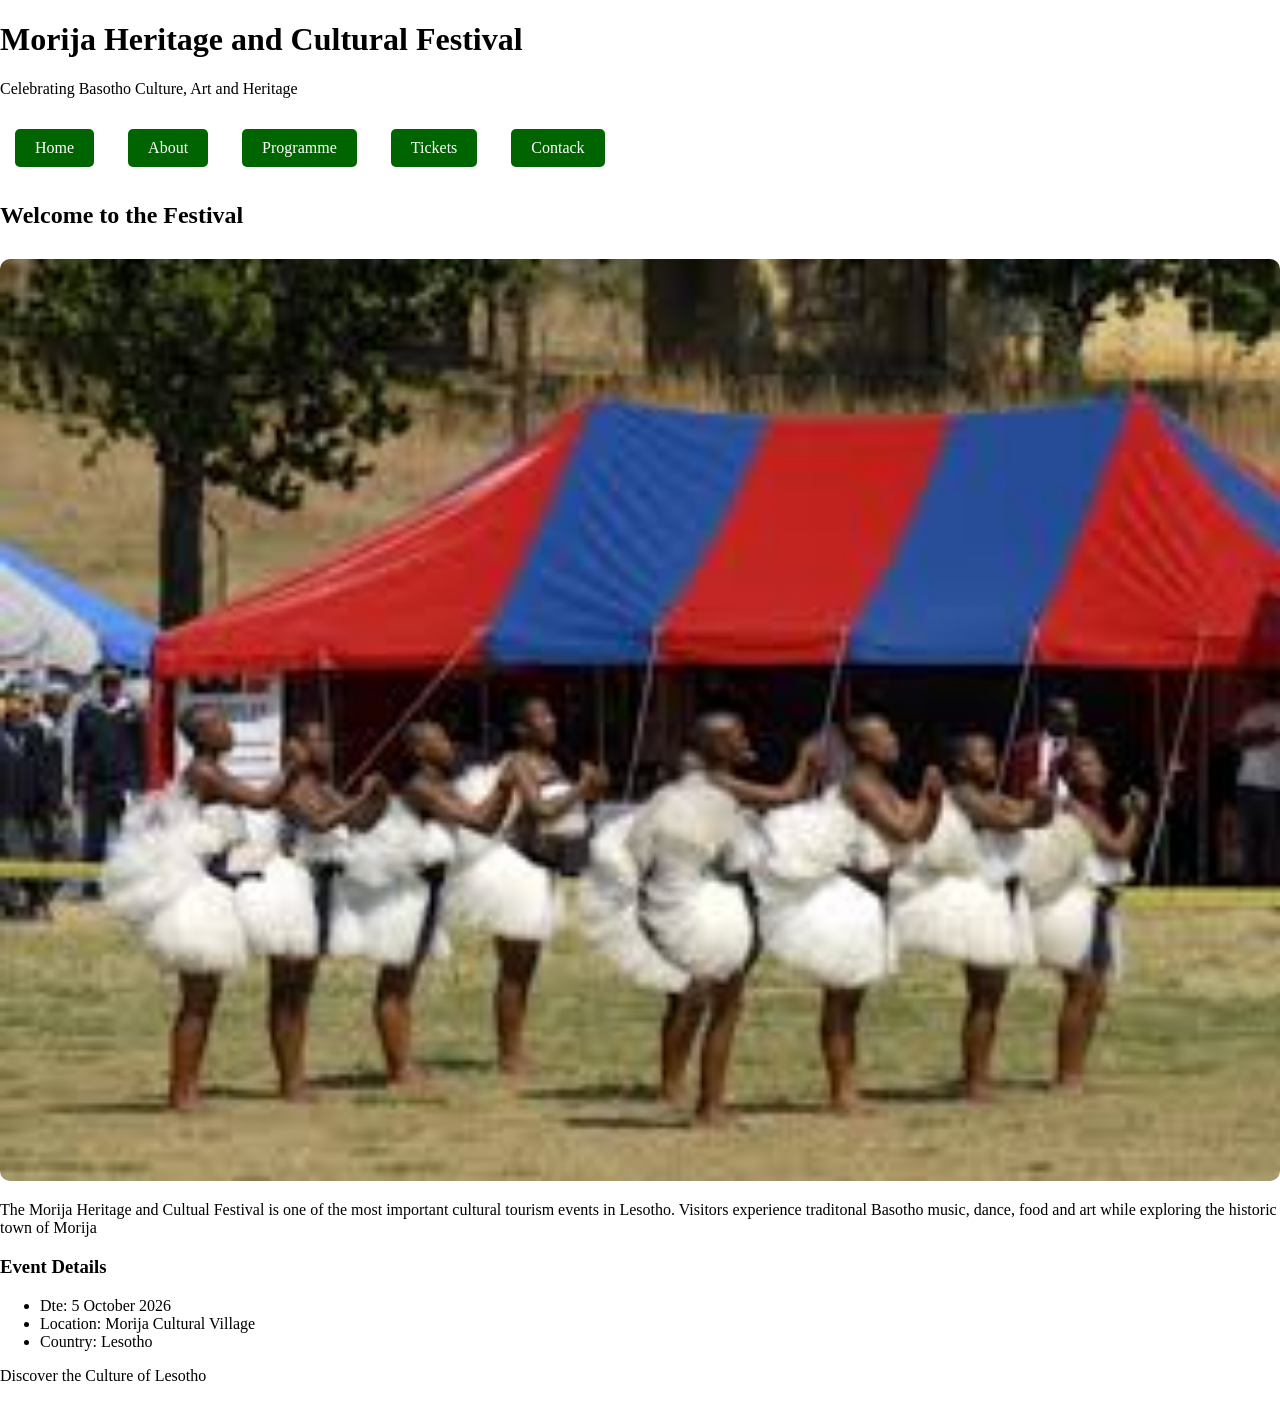
<file: index.html>
<!DOCTYPE html>
<html>
<head>
	<meta charset="utf-8">
	<meta name="viewport" content="width=device-width, initial-scale=1">
	<title>Morija Heritage and Cultural Festival</title>
<link rel="stylesheet" type="text/css" href="inline.css">
</head>

<body>

<header class="banner">
<h1>Morija Heritage and Cultural Festival</h1>
<p>Celebrating Basotho Culture, Art and Heritage</p>

</header>

<nav>
<a href="index.html">Home</a>
<a href="about.html">About</a>
<a href="programme">Programme</a>
<a href="tickets.html">Tickets</a>
<a href="contact.html">Contack</a>
</nav>

<section>

<h2>Welcome to the Festival</h2>

<img src="morija.jpg" alt="Morija Festival" width="100%">

<p>The Morija Heritage and Cultual Festival is one of the most important cultural tourism events in Lesotho. Visitors experience traditonal Basotho music, dance, food and art while exploring the historic town of Morija</p>

<h3>Event Details</h3>

<ul>
<li>Dte: 5 October 2026</li>
<li>Location: Morija Cultural Village</li>
<li>Country: Lesotho</li>
</ul>
</section>

<footer>
<p>Discover the Culture of Lesotho</p>
</footer>

</body>
</html>
</file>
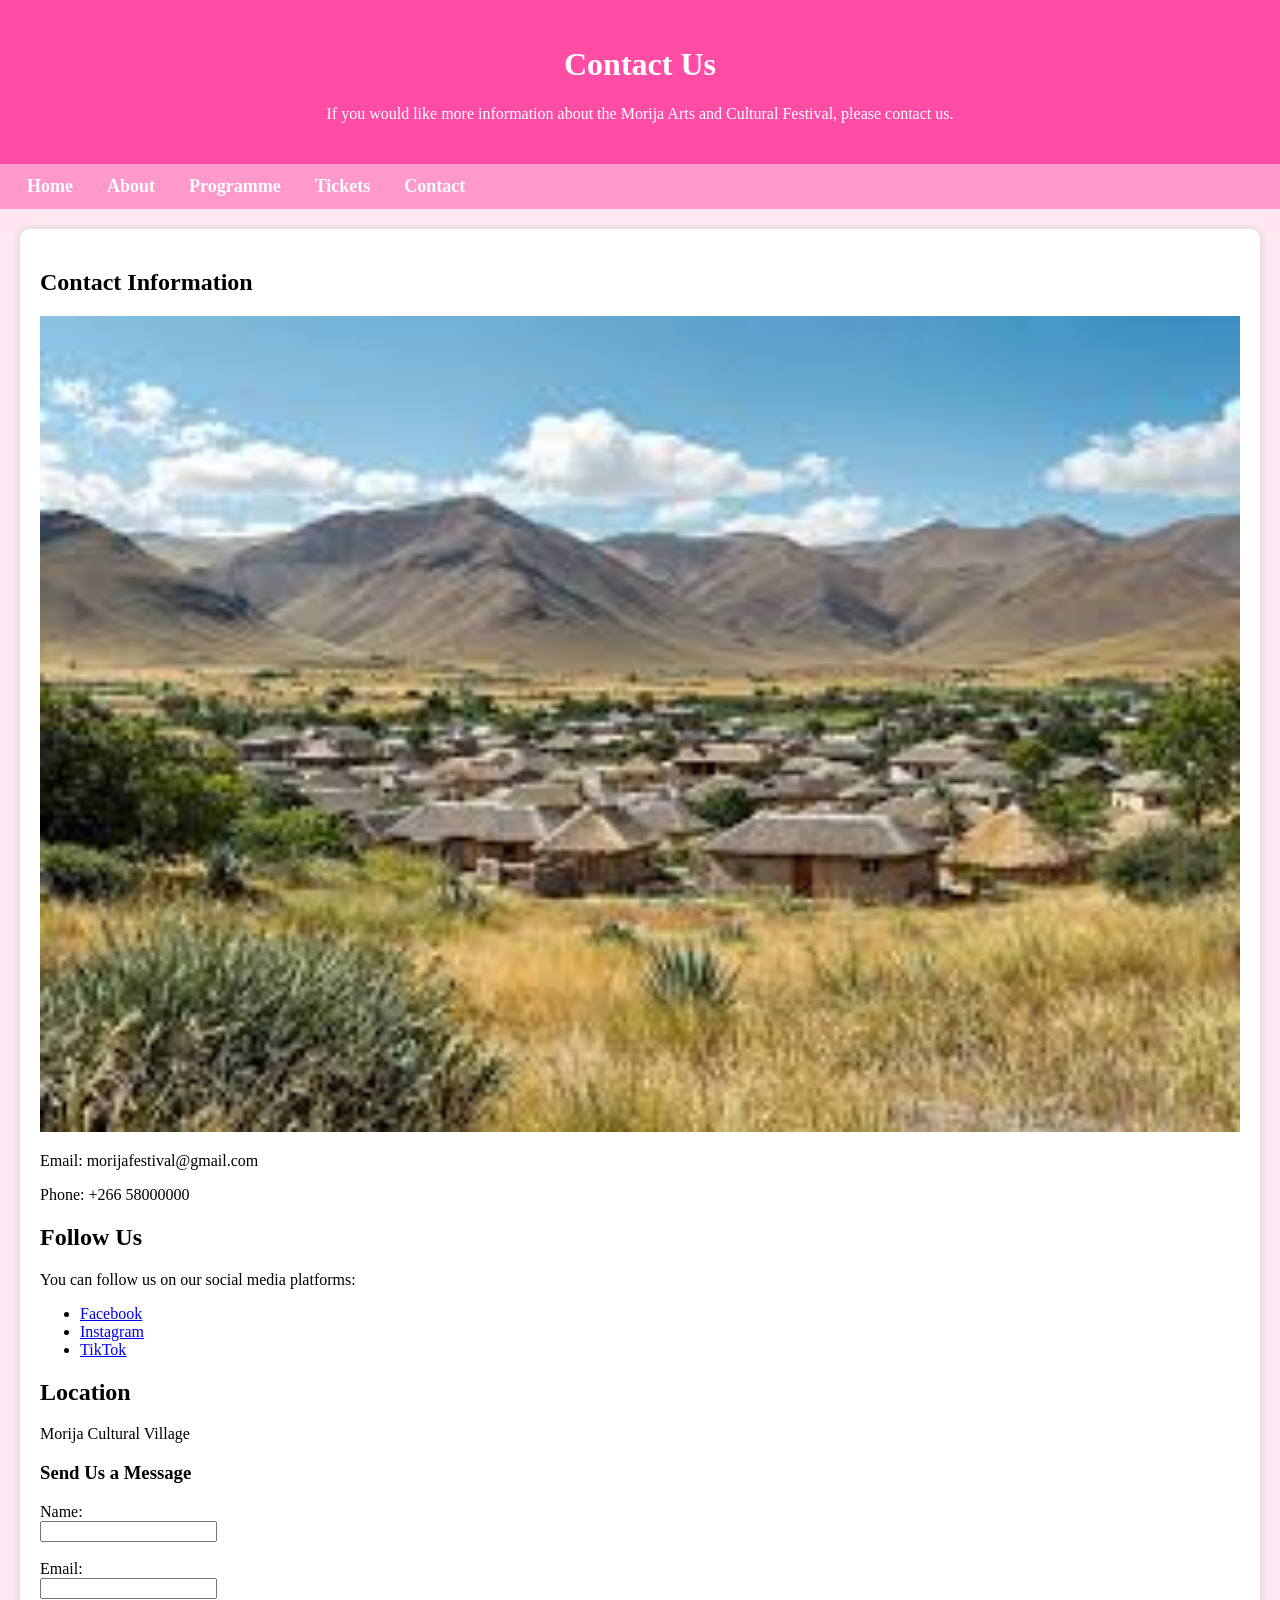
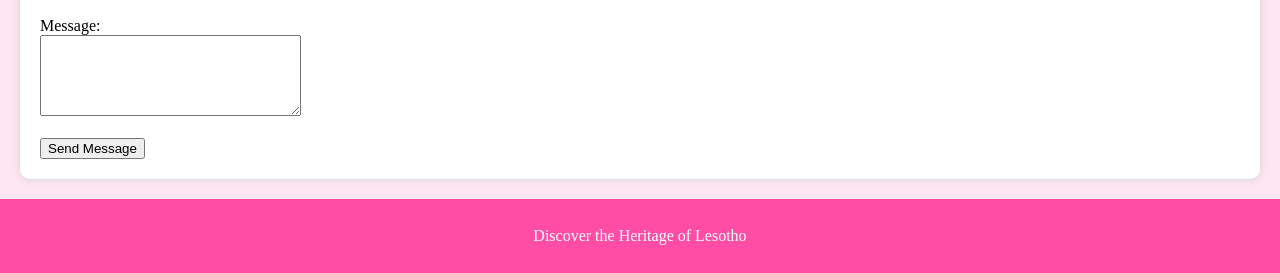
<file: contact.html>
<!DOCTYPE html>

<html>
<head>
<meta charset="utf-8">
<meta name="viewport" content="width=device-width, initial-scale=1">
<title>Contact Us</title>
<link rel="stylesheet" type="text/css" href="external.css">
</head>

<body>
<header>
<h1>Contact Us</h1>
<p>If you would like more information about the Morija Arts and Cultural Festival, please contact us.</p>
</header>

<nav>
<a href="index.html">Home</a>
<a href="about.html">About</a>
<a href="programme.html">Programme</a>
<a href="tickets.html">Tickets</a>
<a href="contact.html">Contact</a>
</nav>

<section>

<h2>Contact Information</h2>

<img src="morija-town.jpg" alt="Morija town" width="100%">

<p>Email: morijafestival@gmail.com</p>
<p>Phone: +266 58000000</p>

<h2>Follow Us</h2>
<p>You can follow us on our social media platforms:</p>

<ul>
<li><a href="https:www.facebook.com/100068625480725/posts/1060737906223716/?mibextid=rS40aB7S9Ucbxw6v"
	target="_blank">Facebook</a></li>
<li><a href="https://share.google/ztTT3s5YZRETMCDdF"
	target="_blank">Instagram<a/></li>
<li><a href="https://share.google/LHX86twlG7Y0OjbUs"
	target="_blank">TikTok<a/></li>
</ul>

<h2>Location</h2>

<p>Morija Cultural Village</p>
<h3>Send Us a Message</h3>

<form>
<label>Name:</label><br>
<input type="text" name="name"><br><br>

<label>Email:</label><br>
<input type="email" name="email"><br><br>

<label>Message:</label><br>
<textarea rows="5" cols="30"></textarea><br><br>

<input type="submit" value="Send Message" name="">
</form> 

</section>

<footer>
<p>Discover the Heritage of Lesotho</p>
</footer>

</body>
</html>
</file>
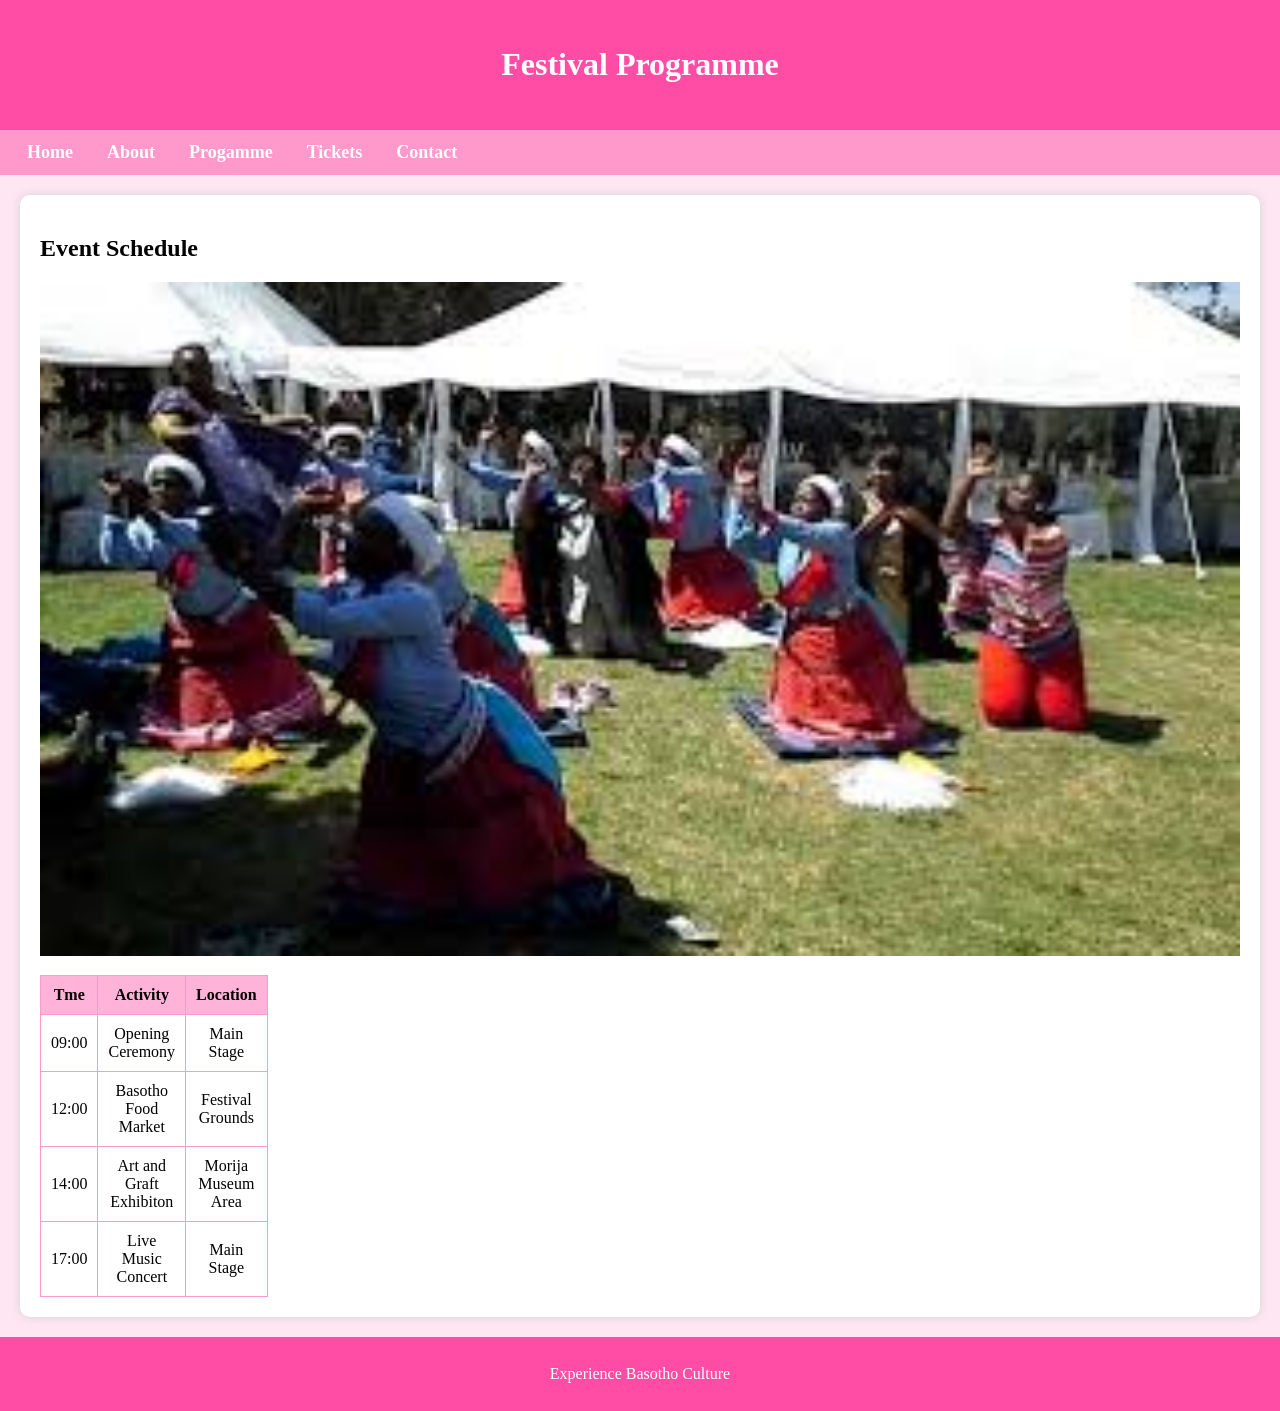
<file: programme.html>
<!DOCTYPE html>
<!DOCTYPE html>
<html>
<head>
<title>Festival Programme</title>
<link rel="stylesheet" type="text/css" href="external.css">
</head>

<body>

<header>
<h1>Festival Programme</h1>
</header>

<nav>
<a href="index.html">Home</a>
<a href="about.html">About</a>
<a href="Programme.html">Progamme</a>
<a href="tickets.html">Tickets</a>
<a href="contact.html">Contact</a>
</nav>

<section>

<h2>Event Schedule</h2>

<img src="dance.jpg" alt="Basotho traditional dance" width="100%">
<table>

<tr>
<th>Tme</th>
<th>Activity</th>
<th>Location</th>
</tr>

<tr>
<td>09:00</td>
<td>Opening Ceremony</td>
<td>Main Stage</td>
</tr>

<tr>
<td>12:00</td>
<td>Basotho Food Market</td>
<td>Festival Grounds</td>
</tr>

<tr>
<td>14:00</td>
<td>Art and Graft Exhibiton</td>
<td>Morija Museum Area</td>
</tr>

<tr>
<td>17:00</td>
<td>Live Music Concert</td>
<td>Main Stage</td>
</tr>

</table>
</section>

<footer>
<p>Experience Basotho Culture</p>
</footer>

</body>
</html>
</file>
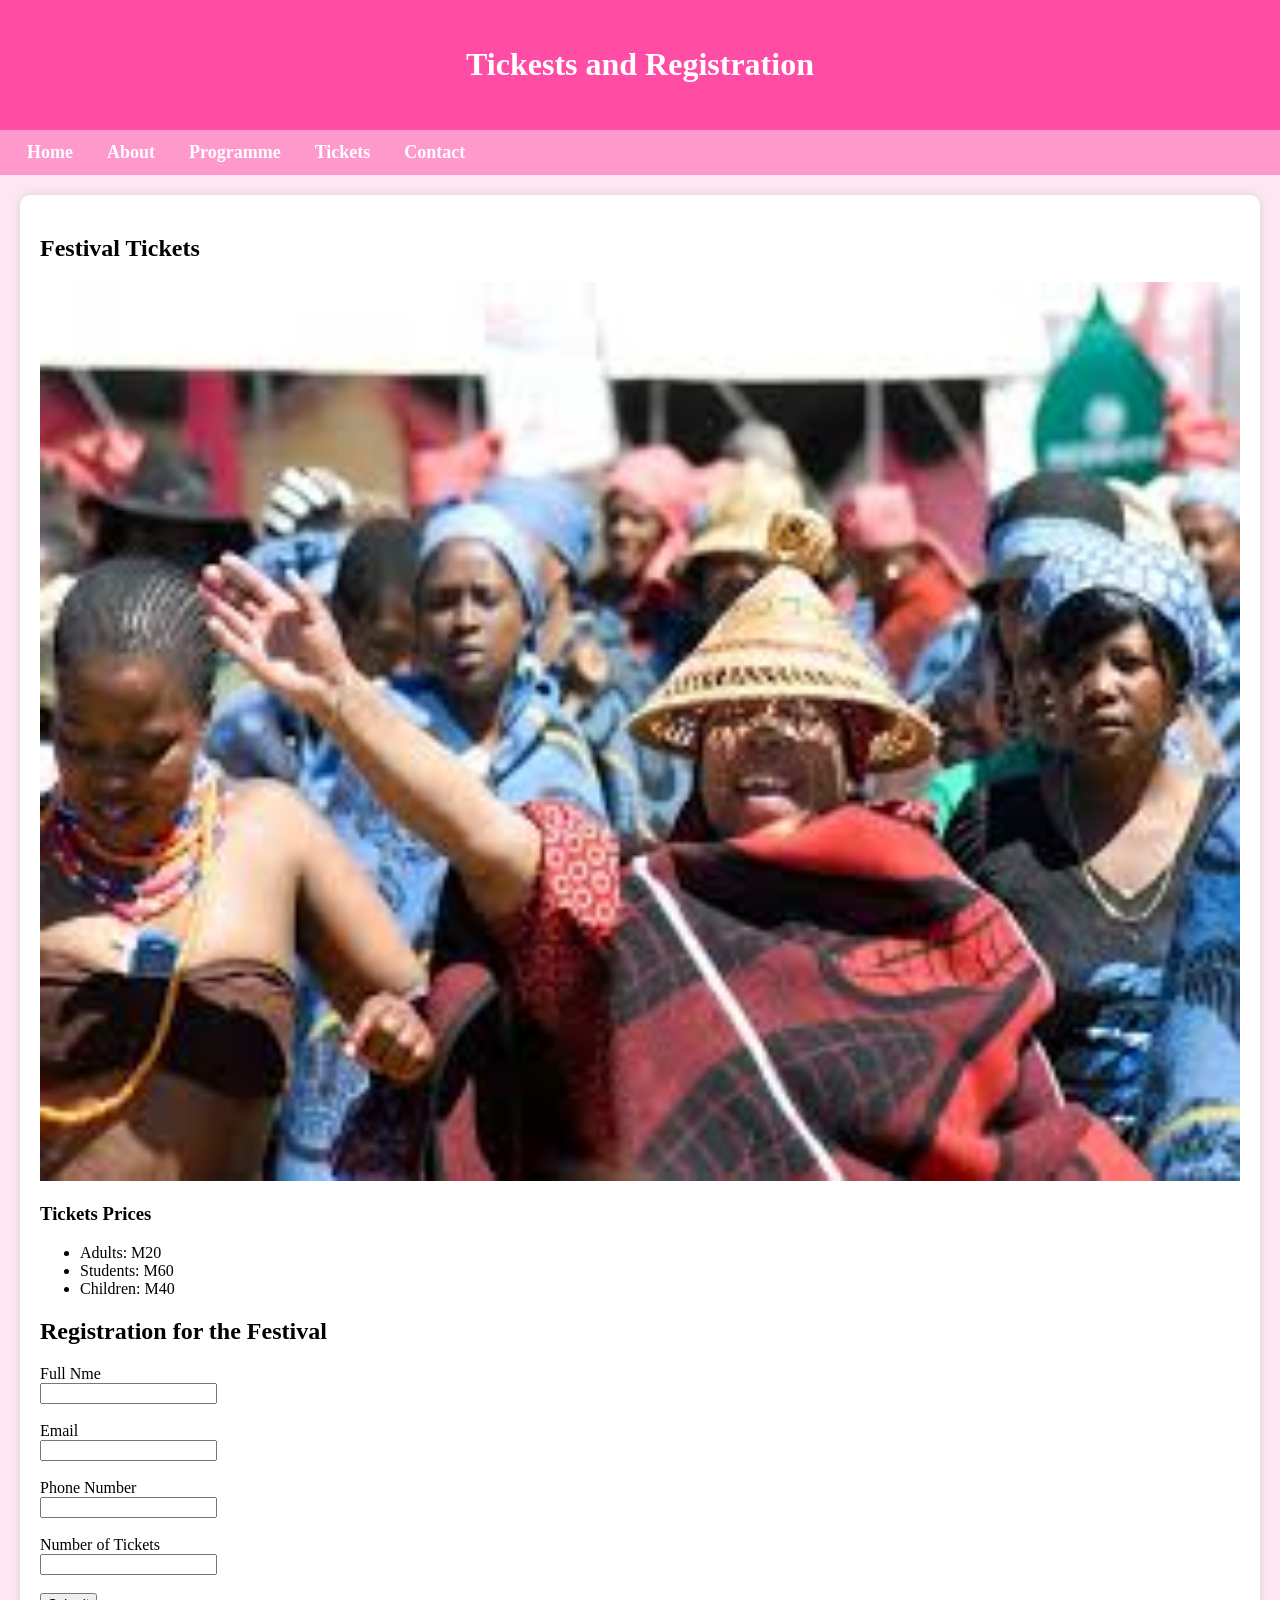
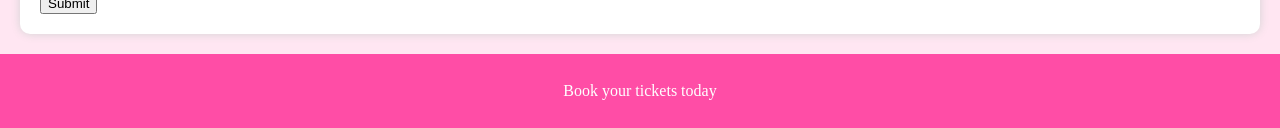
<file: tickests.html>
<!DOCTYPE html>
<!DOCTYPE html>
<html>
<head>
<title>Tickets and Registration</title>
<link rel="stylesheet" type="text/css" href="external.css">
</head>

<body>

<header>
<h1>Tickests and Registration</h1>
</header>

<nav>
<a href="index.html">Home</a>
<a href="about.html">About</a>
<a href="programme.html">Programme</a>
<a href="tickets.html">Tickets</a>
<a href="contact.html">Contact</a>
</nav>

<section>

<h2>Festival Tickets</h2>

<img src="festivalcrowd.jpg" alt="Festivalcrowd" width="100%">

<h3>Tickets Prices</h3>

<ul>
<li>Adults: M20</li>
<li>Students: M60</li>
<li>Children: M40</li>
</ul>

<h2>Registration for the Festival</h2>

<form>
<label>Full Nme</label><br>
<input type="text" name="text"><br><br>

<label>Email</label><br>
<input type="text" name="text"><br><br>

<label>Phone Number</label><br>
<input type="text" name="text"><br><br>

<label>Number of Tickets</label><br>
<input type="text" name="text"><br><br>

<input type="submit" name="Register">
</form>

</section>

<footer>
<p>Book your tickets today</p>
</footer>

</body>
</html>
</file>
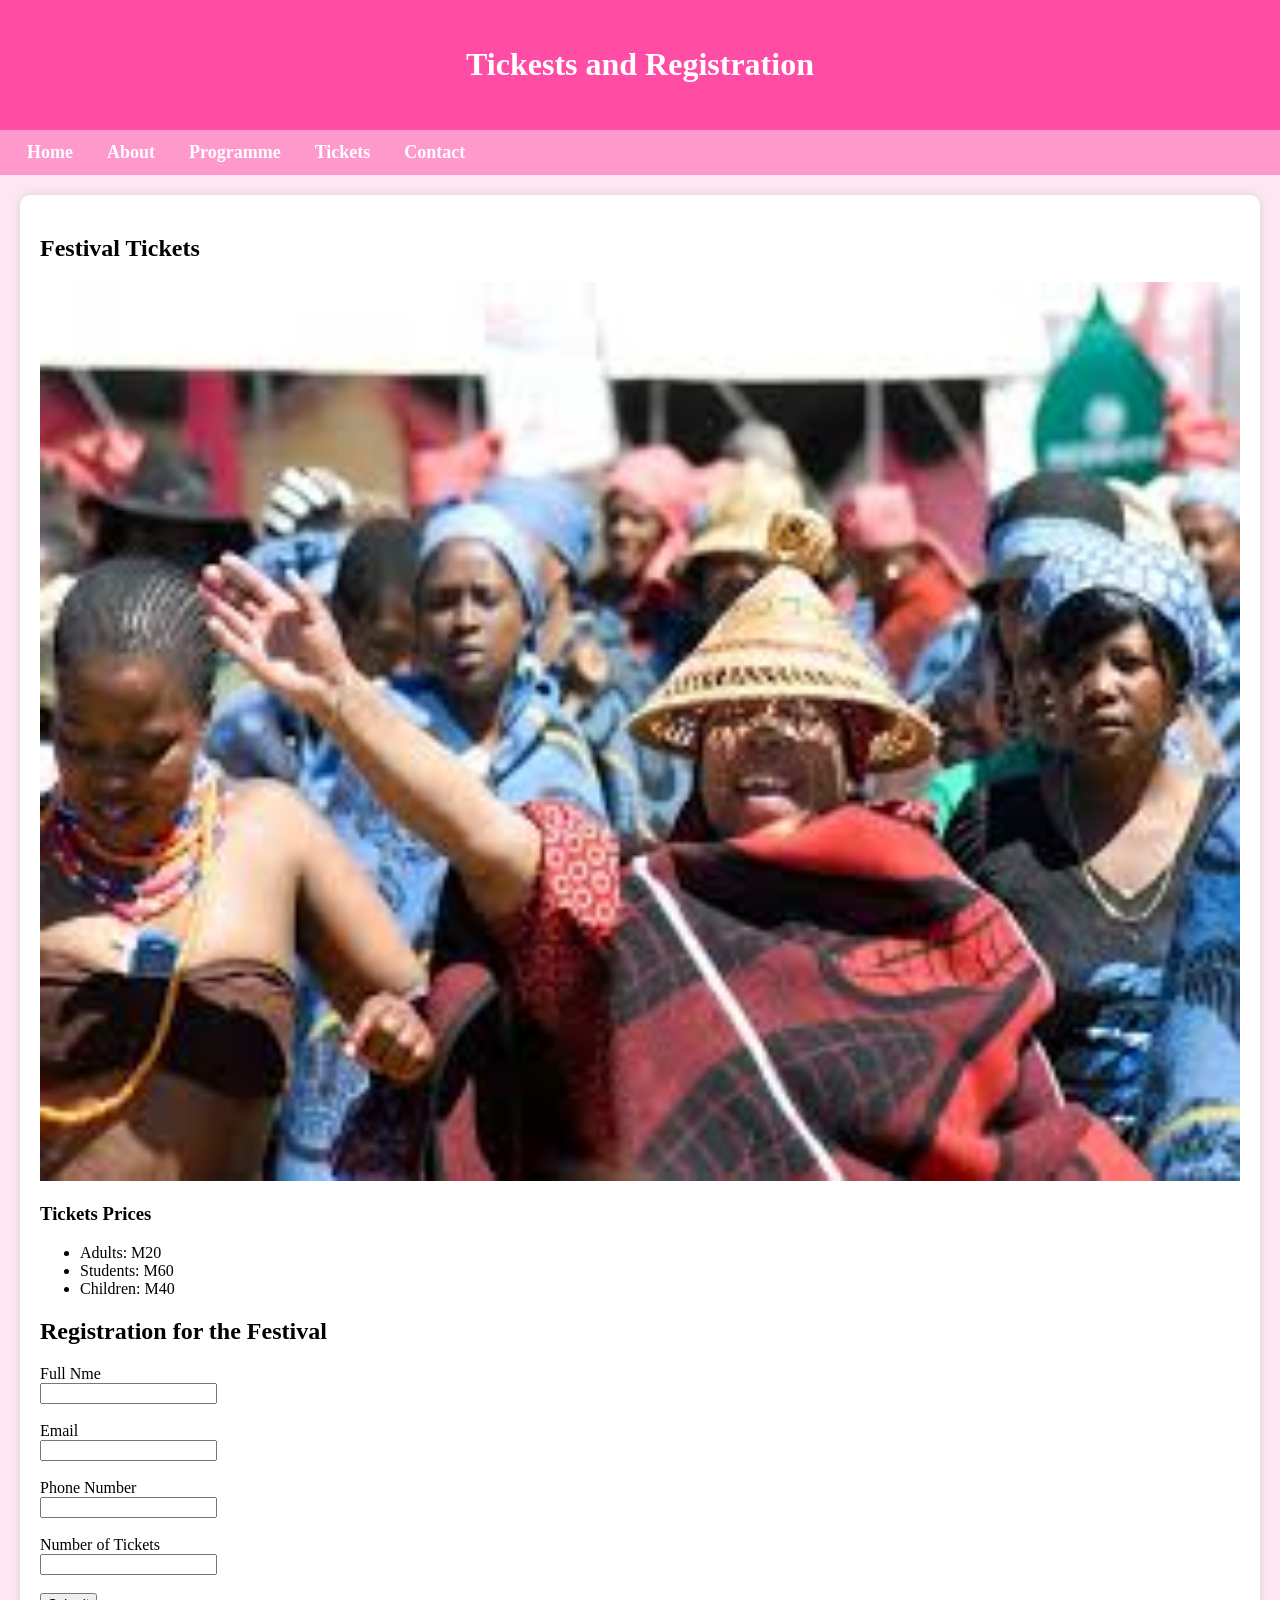
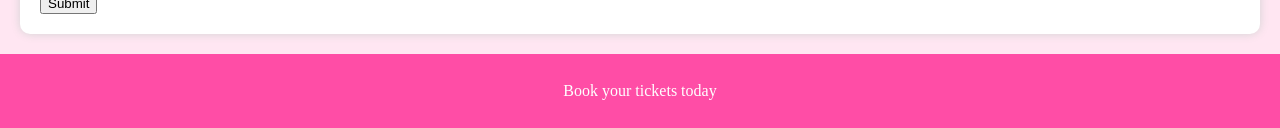
<file: tickets.html>
<!DOCTYPE html>
<!DOCTYPE html>
<html>
<head>
<title>Tickets and Registration</title>
<link rel="stylesheet" type="text/css" href="external.css">
</head>

<body>

<header>
<h1>Tickests and Registration</h1>
</header>

<nav>
<a href="index.html">Home</a>
<a href="about.html">About</a>
<a href="programme.html">Programme</a>
<a href="tickets.html">Tickets</a>
<a href="contact.html">Contact</a>
</nav>

<section>

<h2>Festival Tickets</h2>

<img src="festivalcrowd.jpg" alt="Festivalcrowd" width="100%">

<h3>Tickets Prices</h3>

<ul>
<li>Adults: M20</li>
<li>Students: M60</li>
<li>Children: M40</li>
</ul>

<h2>Registration for the Festival</h2>

<form>
<label>Full Nme</label><br>
<input type="text" name="text"><br><br>

<label>Email</label><br>
<input type="text" name="text"><br><br>

<label>Phone Number</label><br>
<input type="text" name="text"><br><br>

<label>Number of Tickets</label><br>
<input type="text" name="text"><br><br>

<input type="submit" name="Register">
</form>

</section>

<footer>
<p>Book your tickets today</p>
</footer>

</body>
</html>
</file>
<file: inline.css>
body{
margin: 0;
font-family: Arial sans-serif;
}
cover{
height: 100vh;
background-image: url("lesotho.jpg");
background-size: cover;
background-position: center;
text-align: center;
color: white;
padding: 200px;
}
cover{
font-size: 50px;
}
nav a{
display: inline-block;
margin: 15px;
padding: 10px 20px;
background-color: darkgreen;
color: white;
text-decoration: none;
border-radius: 5px;
}
nav a:hover{
background-color: orange;
}
img{
border-radius: 10px;
margin-top: 10px;
}
</file>
<file: external.css>
body{
font-family: Arial sans-serif;
margin: 0;
background: #ffe6f2;
}
header{
background: #ff4da6;
color: white;
text-align: center;
padding: 25px;
}
nav{
background: #ff99cc;
padding: 12px;
text-align: !center;
}
nav a{
color: white;
margin: 15px;
text-decoration: none;
font-weight: bold;
font-size: 18px;
}
nav a:hover{
color: #800040;
}
section{
background: white;
margin: 20px;
padding: 20px;
border-radius: 10px;
box-shadow: 0px 0px 10px lightgray;
}
table{
width: 100px;
border-collapse: collapse;
margin-top: 15px;
}
table, th, td{
border: 1px solid #ff99cc;
padding: 10px;
text-align: center;
}
th{
background: #ffb3d9;
}
banner{
background-image: url("morija.jpg");
background-size: cover;
background-position: center;
height: 350px;
color: white;
text-align: center;
padding-top: 120px
}
banner h1{
font-size: 45px;
}
banner p{
font-size: 20px;
}
background-image: url(image.jpg);{
background position:center
width: 100%;
border-radius: 10px;
margin-top: 10px;
}
footer{
background: #ff4da6;
color: white;
text-align: center;
padding: 12px;
margin-top: 20px;
}
</file>
